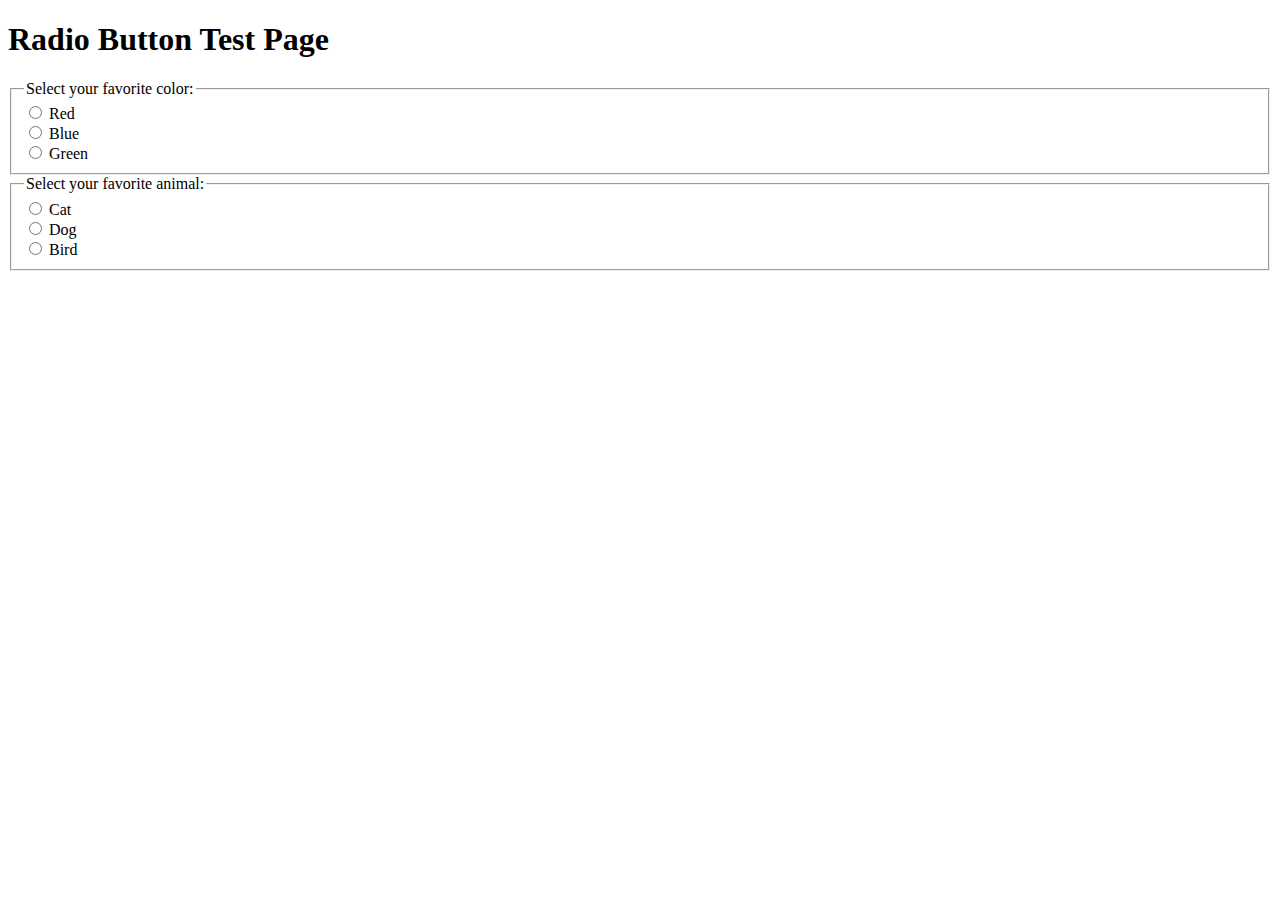
<file: tests/ci/test_radio_buttons.html>
<!DOCTYPE html>
<html>
<head>
    <title>Radio Button Test</title>
</head>
<body>
    <h1>Radio Button Test Page</h1>
    
    <form>
        <fieldset>
            <legend>Select your favorite color:</legend>
            
            <label>
                <input type="radio" name="color" value="red" id="radio-red">
                Red
            </label>
            <br>
            
            <label>
                <input type="radio" name="color" value="blue" id="radio-blue">
                Blue
            </label>
            <br>
            
            <label>
                <input type="radio" name="color" value="green" id="radio-green">
                Green
            </label>
            <br>
        </fieldset>
        
        <fieldset>
            <legend>Select your favorite animal:</legend>
            
            <label>
                <input type="radio" name="animal" value="cat" id="radio-cat">
                Cat
            </label>
            <br>
            
            <label>
                <input type="radio" name="animal" value="dog" id="radio-dog">
                Dog
            </label>
            <br>
            
            <label>
                <input type="radio" name="animal" value="bird" id="radio-bird">
                Bird
            </label>
            <br>
        </fieldset>
        
        <div id="result-message" style="margin-top: 20px; padding: 10px; background-color: #f0f0f0; display: none;">
            <p id="secret-text"></p>
        </div>
    </form>
    
    <script>
        function checkSelection() {
            const colorRadios = document.querySelectorAll('input[name="color"]');
            const animalRadios = document.querySelectorAll('input[name="animal"]');
            
            let selectedColor = null;
            let selectedAnimal = null;
            
            // Get selected color
            for (const radio of colorRadios) {
                if (radio.checked) {
                    selectedColor = radio.value;
                    break;
                }
            }
            
            // Get selected animal
            for (const radio of animalRadios) {
                if (radio.checked) {
                    selectedAnimal = radio.value;
                    break;
                }
            }
            
            const resultDiv = document.getElementById('result-message');
            const secretText = document.getElementById('secret-text');
            
            // Show secret if both Blue and Dog are selected
            if (selectedColor === 'blue' && selectedAnimal === 'dog') {
                secretText.textContent = 'SECRET_SUCCESS_12345: Blue dog combination unlocked!';
                resultDiv.style.display = 'block';
                resultDiv.style.backgroundColor = '#d4edda';
            } else if (selectedColor && selectedAnimal) {
                secretText.textContent = `Selected: ${selectedColor} ${selectedAnimal}`;
                resultDiv.style.display = 'block';
                resultDiv.style.backgroundColor = '#f8d7da';
            } else {
                resultDiv.style.display = 'none';
            }
        }
        
        // Add event listeners to all radio buttons
        document.querySelectorAll('input[type="radio"]').forEach(radio => {
            radio.addEventListener('change', checkSelection);
        });
    </script>
</body>
</html>
</file>
